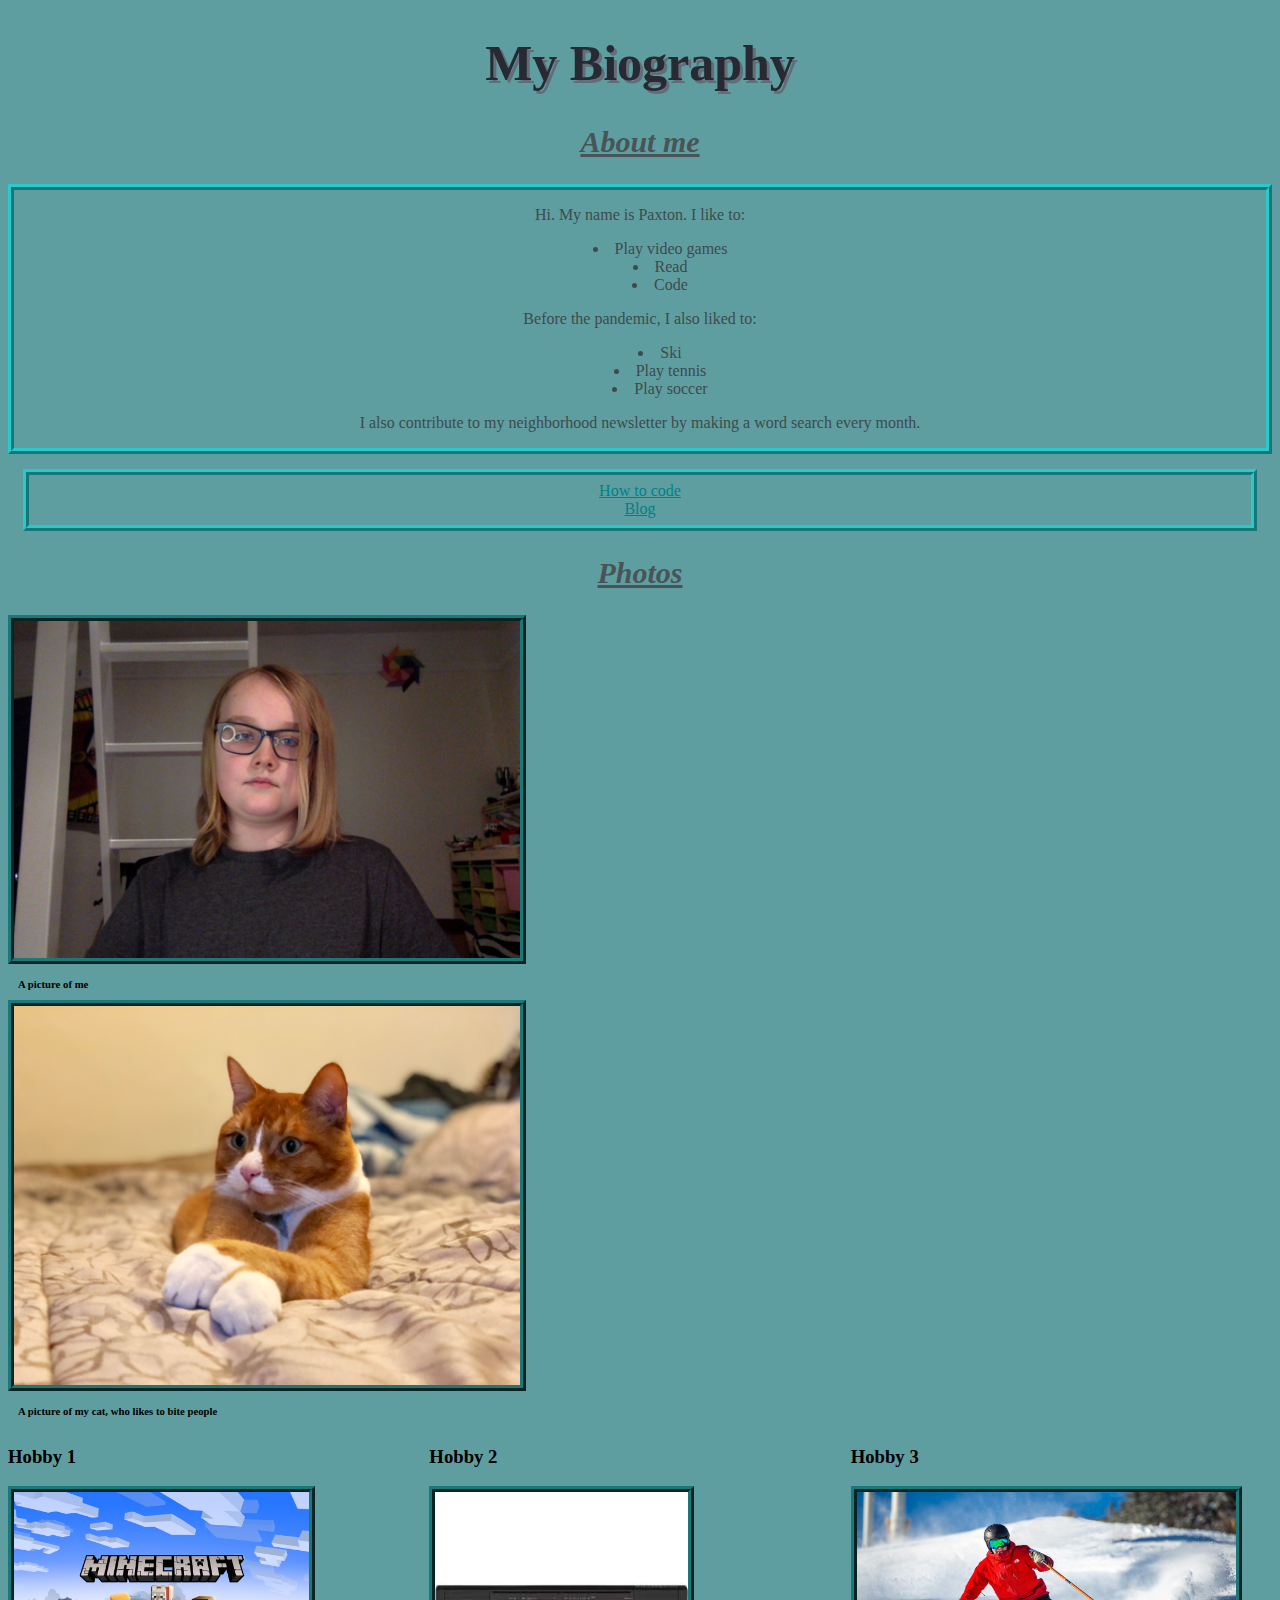
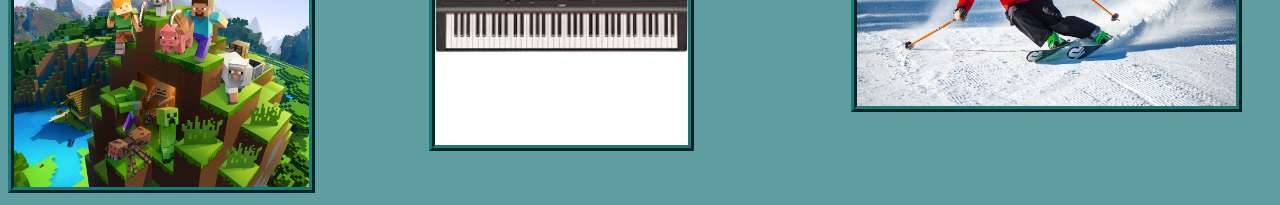
<file: index.html>
<!DOCTYPE html>
<html>

<head>
	<meta charset="utf-8">
	<meta name="viewport" content="width=device-width">
	<title>Biography</title>
	<link href="style.css" rel="stylesheet" type="text/css" />
</head>

<body>
	<h1 id="title">My Biography</h2>
		<h2>About me</h2>
		<div id="about">
			<p class="text">Hi. My name is Paxton. I like to:</p>
			<ul class="text">
				<li>Play video games</li>
				<li>Read</li>
				<li>Code</li>
			</ul>
			<p class="text">
				Before the pandemic, I also liked to:
			</p>
			<ul class="text">
				<li>Ski</li>
				<li>Play tennis</li>
				<li>Play soccer</li>
			</ul>
			<p class="text">
				I also contribute to my neighborhood newsletter by making a word search every month.
			</p>
		</div>
		<div style="text-align:center" id="linkBorder">

			<a href="recipes.html" class="link" id="howtocode">How to code</a>
      <br>
			<a href="blog.html" target="_blank" class="link" id="blog">Blog</a>

		</div>
		<h2>Photos</h2>
		<img src="Me2.jpg" alt="A Picture Of Me" height="40%" width="40%">
  <h6 class = "caption">A picture of me</h6>

  <img src="Cat.jpeg" alt="A Picture Of My Cat" height="40%" width="40%">
  <h6 class="caption">A picture of my cat, who likes to bite people</h6>
 <div class="hobby">
   <h3>Hobby 1</h3>
   <img src="hobby1.jpg" alt="My first hobby" width="70%">
 </div>
 <div class="hobby">
  <h3>Hobby 2</h3>
 <img src="hobby2.jpg" alt="My second hobby" width="60%">
 </div>
  <div class="hobby">
   <h3>Hobby 3</h3>
   <img src="hobby3.jpg" alt="My third hobby" width="90%">
 </div>


  
  <script src="script.js"></script>
</body> 
</html>
</file>
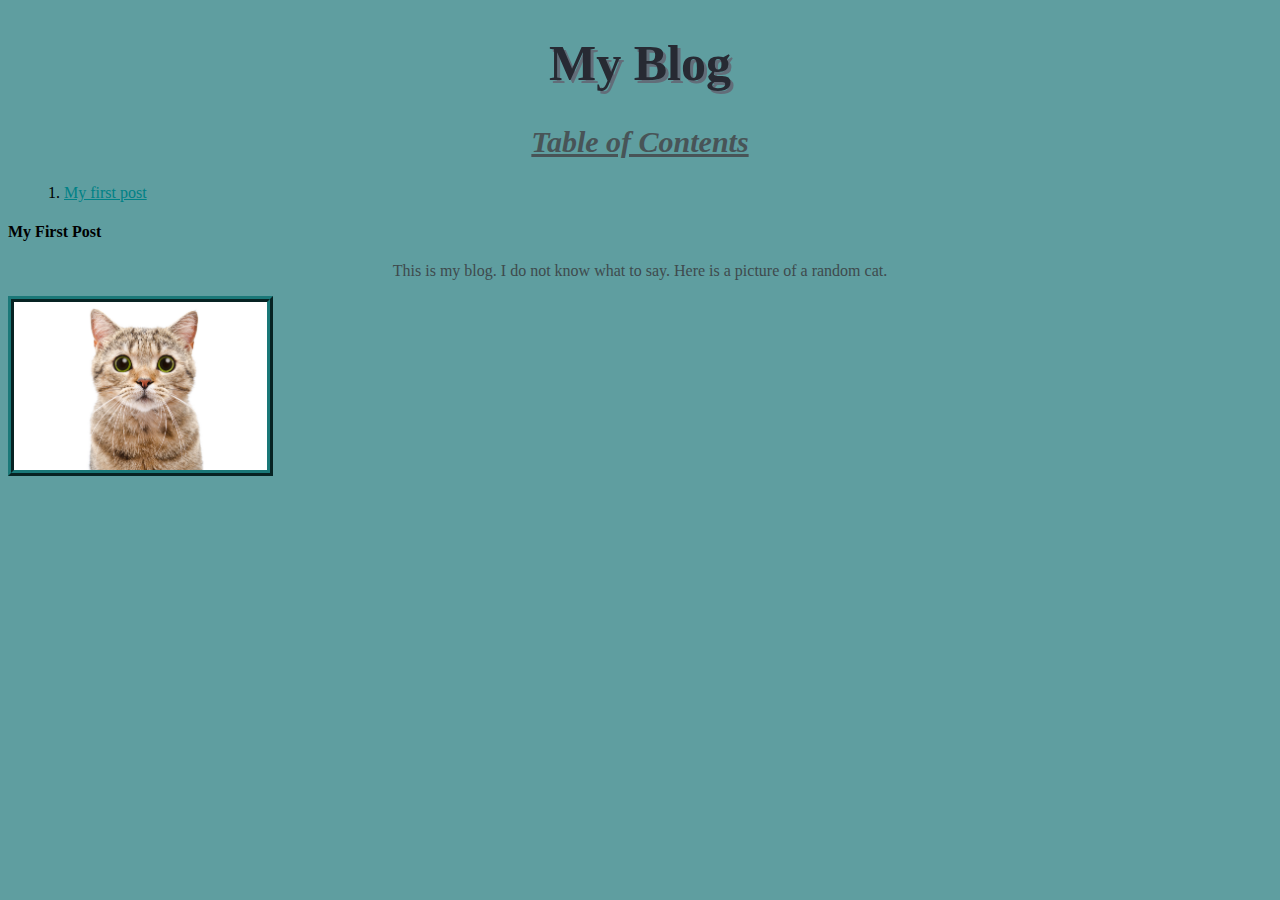
<file: blog.html>
<!DOCTYPE html>
<html>

<head>
	<meta charset="utf-8">
	<meta name="viewport" content="width=device-width">
	<title>My Blog</title>
	<link href="style.css" rel="stylesheet" type="text/css" />
</head>

<body>
	<h1 id="title">My Blog</h1>
  <h2>Table of Contents</h2>

  <ol>
   <li><a href="#1" class="link">My first post</a></li>
  </ol>

  <h4 id="1">My First Post</h4>
  <p class="text">This is my blog. I do not know what to say. Here is a picture of a random cat.</p>
 <img src="catForHTML.jpg" alt="A cat picture" height="20%" width="20%">

</body>

</html>
</file>
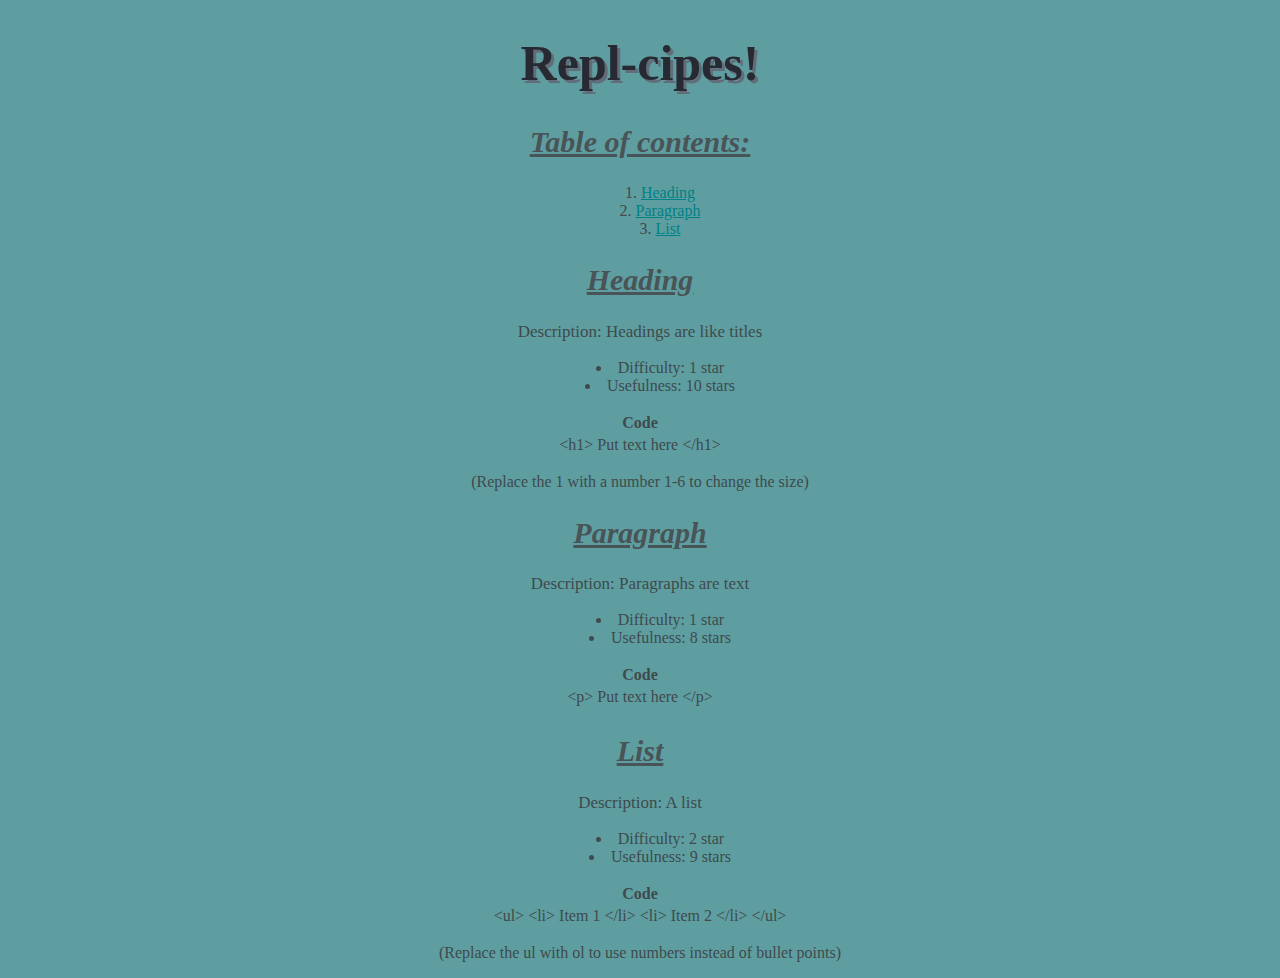
<file: recipes.html>
<!DOCTYPE html>
<html>

<head>
	<meta charset="utf-8">
	<meta name="viewport" content="width=device-width">
	<title>Repl-cipes</title>
	<link href="recipe_style.css" rel="stylesheet" type="text/css" />
</head>

<body>
	<h1 id="title">Repl-cipes!</h1>

	<h2>Table of contents:</h2>
	<ol class="text">
		<li><a class="link" href="#heading">Heading</a></li>
		<li><a class="link" href="#paragraph">Paragraph</a></li>
		<li><a class="link" href="#list">List</a></li>
	</ol>

	<h2 id="heading">Heading</h2>
	<p class="text description">Description: Headings are like titles</p>
	<ul class="text">
		<li>Difficulty: 1 star</li>
		<li>Usefulness: 10 stars</li>
	</ul>
	<table class="text">
		<thead>
			<tr>
				<th>
					Code
				</th>
			</tr>
		</thead>
		<tbody>
			<tr>
				<td>
					&lth1&gt Put text here &lt/h1&gt
				</td>
			</tr>
		</tbody>
	</table>
	<p class="text">(Replace the 1 with a number 1-6 to change the size)</p>
	<h2 id="paragraph">Paragraph</h2>
	<p class="text description">Description: Paragraphs are text</p>
	<ul class="text">
		<li>Difficulty: 1 star</li>
		<li>Usefulness: 8 stars</li>
	</ul>
	<table class="text">
		<thead>
			<tr>
				<th>
					Code
				</th>
			</tr>
		</thead>
		<tbody>
			<tr>
				<td>
					&ltp&gt Put text here &lt/p&gt
				</td>
			</tr>
		</tbody>

	</table>

	<h2 id="list">List</h2>
	<p class="text description">Description: A list</p>
	<ul class="text">
		<li>Difficulty: 2 star</li>
		<li>Usefulness: 9 stars</li>
	</ul>
	<table class="text">
		<thead>
			<tr>
				<th>
					Code
				</th>
			</tr>
		</thead>
		<tbody>
			<tr>
				<td>
					&ltul&gt &ltli&gt Item 1 &lt/li&gt &ltli&gt Item 2 &lt/li&gt &lt/ul&gt
				</td>
			</tr>
		</tbody>

	</table>
	<p class="text">(Replace the ul with ol to use numbers instead of bullet points)</p>

	</script>
</body>

</html>
</file>
<file: style.css>
body{
  background-color: cadetblue;
  overflow-x: hidden;
  overflow-y: auto;
  
}
#title{
  color: rgb(39, 42, 51);
  font-size: 50px;
  font-family: fantasy;
  text-align: center;
  text-shadow: 3px 3px rgb(98, 109, 121)
}
.link{
color: rgb(0, 129, 134)
}
h2{
color: rgb(72, 84, 87);
font-family: fantasy;
font-size: 30px;
font-style: oblique;
text-decoration: underline;
text-align: center
}
.text{
color: rgb(62, 74, 77);
text-align: center;
}
li{
  list-style-position: inside;
}
.description{
font-family: Georgia, 'Times New Roman', Times, serif;
font-size: 17px;
}
table{
margin-left: auto;
margin-right: auto;
}
#about{
  border: 6px ridge rgb(41, 202, 202);
}
img{
  border: 6px ridge rgb(26, 120, 120);
}
.caption{
  margin: 10px 10px 10px 10px;
}
.hobby{
  display: table-cell;
  width: 33vw;
}
#linkBorder{
  border: 6px ridge rgb(41, 202, 202);
  margin: 15px;
  padding: 7px 3px;
}
</file>
<file: recipe_style.css>
body{
  background-color: cadetblue
  
}
#title{
  color: rgb(39, 42, 51);
  font-size: 50px;
  font-family: fantasy;
  text-align: center;
  text-shadow: 3px 3px rgb(98, 109, 121)
}
.link{
color: rgb(0, 129, 134)
}
h2{
color: rgb(72, 84, 87);
font-family: fantasy;
font-size: 30px;
font-style: oblique;
text-decoration: underline;
text-align: center
}
.text{
color: rgb(62, 74, 77);
text-align: center;
}
li{
  list-style-position: inside;
}
.description{
font-family: Georgia, 'Times New Roman', Times, serif;
font-size: 17px;
}
table{
margin-left: auto;
margin-right: auto;
}
</file>
